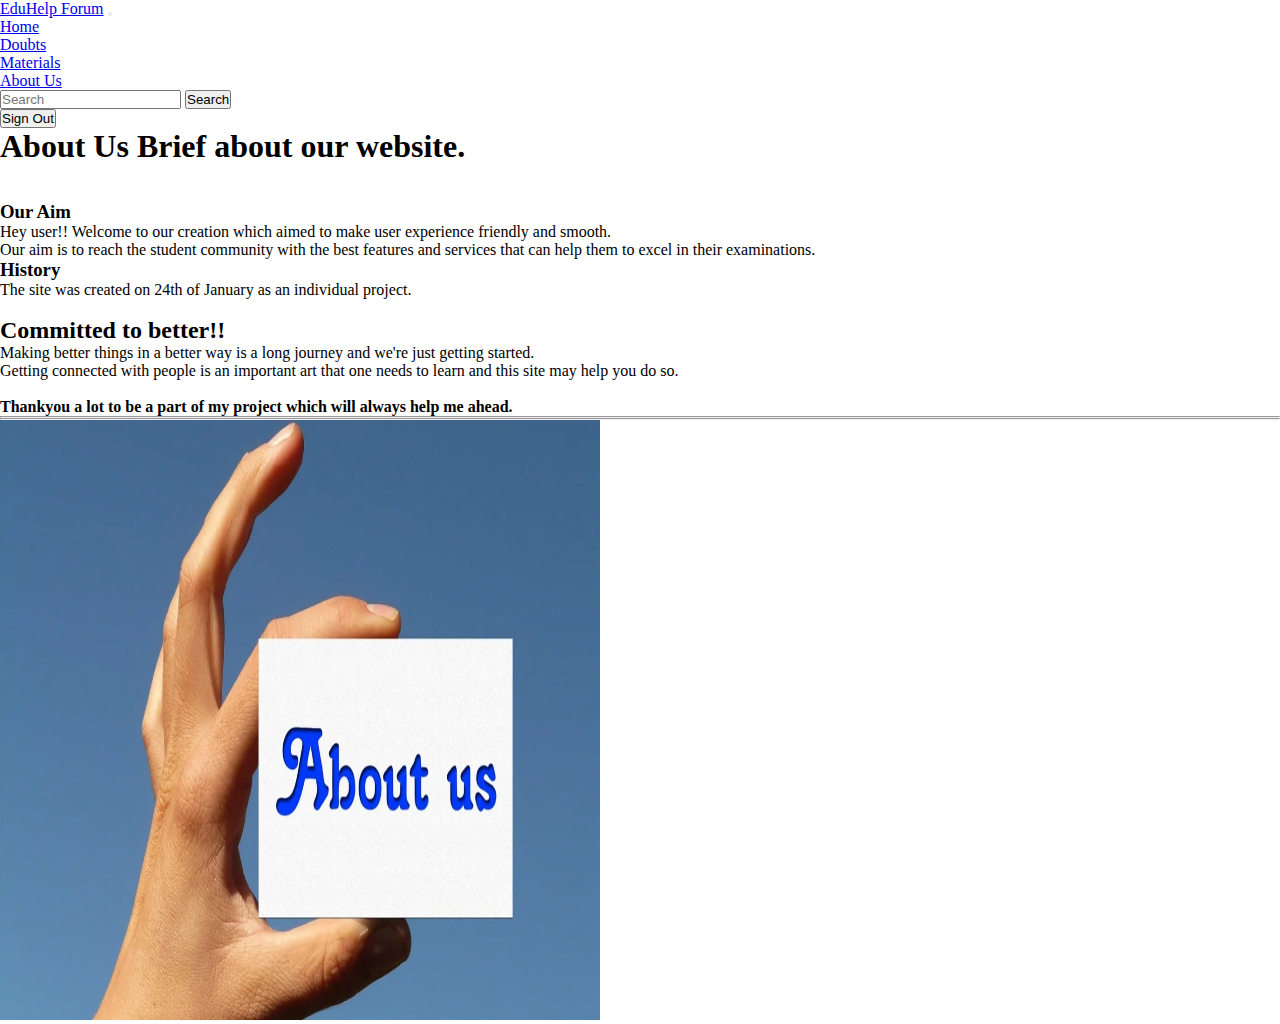
<file: intropage/about.html>
<!doctype html>
<html lang="en">
  <head>
    <!-- Required meta tags -->
    <meta charset="utf-8">
    <meta name="viewport" content="width=device-width, initial-scale=1">

    <!-- Bootstrap CSS -->
    <link href="https://cdn.jsdelivr.net/npm/bootstrap@5.0.2/dist/css/bootstrap.min.css" rel="stylesheet" integrity="sha384-EVSTQN3/azprG1Anm3QDgpJLIm9Nao0Yz1ztcQTwFspd3yD65VohhpuuCOmLASjC" crossorigin="anonymous">
    <link rel = "stylesheet" href="about.css"/>
    <title>About Us</title>
  </head>
  <body>
    
    <nav class="navbar navbar-expand-lg navbar-dark bg-dark">
        <div class="container-fluid">
          <a class="navbar-brand" href="#">EduHelp Forum</a>
          <button class="navbar-toggler" type="button" data-bs-toggle="collapse" data-bs-target="#navbarSupportedContent"
            aria-controls="navbarSupportedContent" aria-expanded="false" aria-label="Toggle navigation">
            <span class="navbar-toggler-icon"></span>
          </button>
          <div class="collapse navbar-collapse" id="navbarSupportedContent">
            <ul class="navbar-nav me-auto mb-2 mb-lg-0">
              <li class="nav-item">
                <a class="nav-link " aria-current="page" href="index.html">Home</a>
              </li>
              <li class="nav-item">
                <a class="nav-link " href="doubtful.html">Doubts</a>
              </li>
              <li class="nav-item">
                <a class="nav-link" href="studymaterial.html">Materials</a>
              </li>
              <li class="nav-item">
                <a class="nav-link active" href="about.html">About Us</a>
              </li>
            </ul>
            <form class="d-flex">
              <input class="form-control me-2" type="search" placeholder="Search" aria-label="Search">
              <button class="btn btn-outline-light" type="submit">Search</button>
            </form>
            <div class="mx-2">
    
              <button class="btn btn-success" type="button" id="signoutbutton">Sign Out</button>
            </div>
          </div>
        </div>
      </nav>
      <div class="container">
        <div class="row featurette my-4">
          <div class="col-md-7">
            <h1 class="featurette-heading">About Us  <span class="text-muted">Brief about our website.</span>
            </h1>
            <br>
            <br>
            <h3>Our Aim</h3>
            <p class="lead">Hey user!! Welcome to our creation which aimed to make user experience friendly and smooth.<br>
               Our aim is to reach the student community with the best features and services that can help them to excel in their examinations.<br>
               </p>
            <h3>History</h3>
            <p class="lead">The site was created on 24th of January as an individual project.</p>
            <br>
            <h2>Committed to better!!</h2>
            <p class="lead">Making better things in a better way is a long journey and we're just getting started.<br> Getting connected with people is an important art that one needs to learn and this site may help you do so.
            </p>
            <br>
            <h4> Thankyou a lot to be a part of my project which will always help me ahead.</h4>
            <hr>
            <hr>
          </div>
          <div class="col-md-5">
           <img src="about2.webp" class="bd-placeholder-img bd-placeholder-img-lg featurette-image img-fluid mx-auto" width="600" height="600">
          </div>
        </div>
       
      </div>
      
          
      
    
    
    
    <script src="https://cdn.jsdelivr.net/npm/bootstrap@5.0.2/dist/js/bootstrap.bundle.min.js" integrity="sha384-MrcW6ZMFYlzcLA8Nl+NtUVF0sA7MsXsP1UyJoMp4YLEuNSfAP+JcXn/tWtIaxVXM" crossorigin="anonymous"></script>

  </body>
</html>
</file>
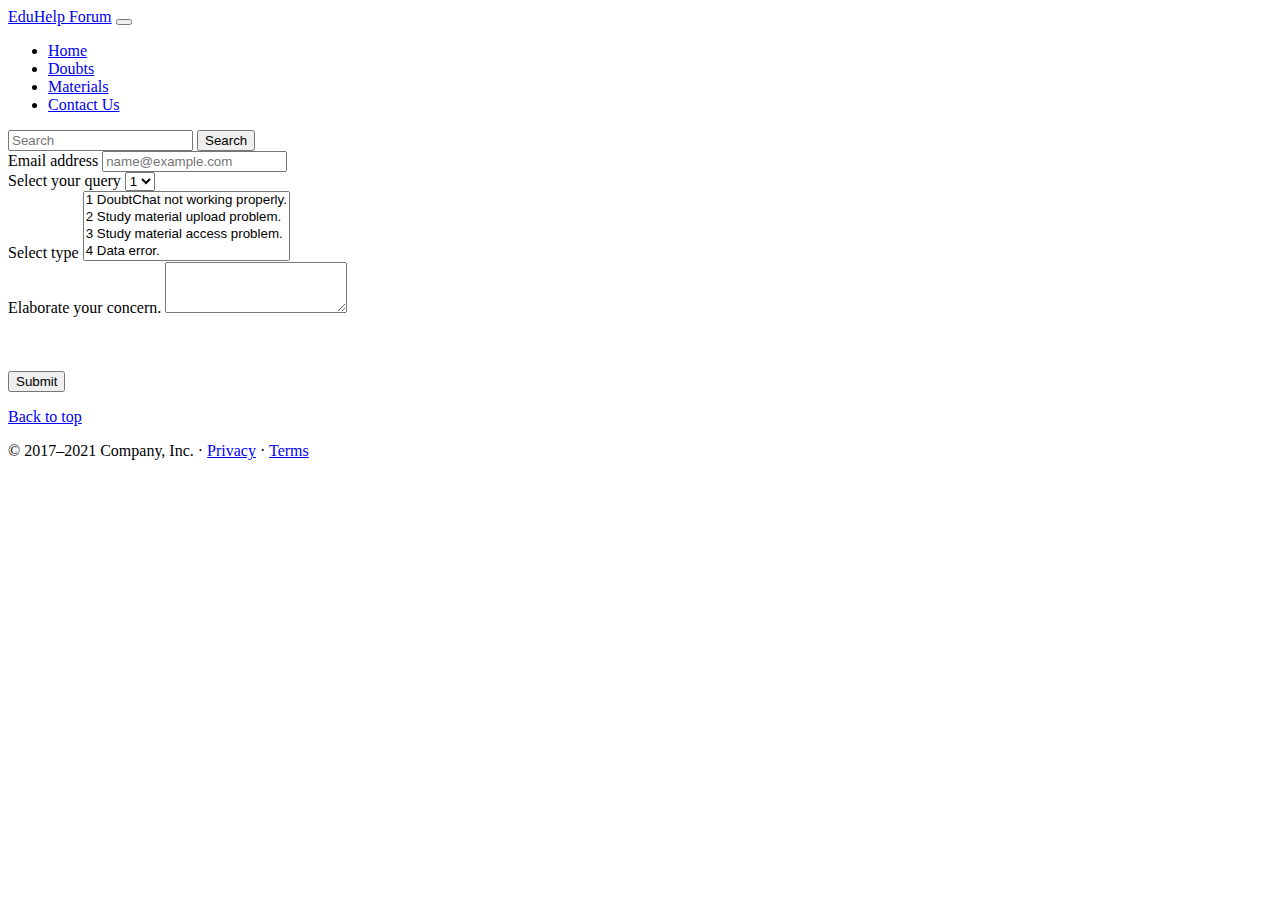
<file: intropage/contact.html>
<!doctype html>
<html lang="en">

<head>
    <!-- Required meta tags -->
    <meta charset="utf-8">
    <meta name="viewport" content="width=device-width, initial-scale=1">

    <!-- Bootstrap CSS -->
    <link href="https://cdn.jsdelivr.net/npm/bootstrap@5.0.2/dist/css/bootstrap.min.css" rel="stylesheet"
        integrity="sha384-EVSTQN3/azprG1Anm3QDgpJLIm9Nao0Yz1ztcQTwFspd3yD65VohhpuuCOmLASjC" crossorigin="anonymous">

    <title>EduHelp Forum</title>
</head>

<body>
    <nav class="navbar navbar-expand-lg navbar-dark bg-dark">
        <div class="container-fluid">
            <a class="navbar-brand" href="#">EduHelp Forum</a>
            <button class="navbar-toggler" type="button" data-bs-toggle="collapse"
                data-bs-target="#navbarSupportedContent" aria-controls="navbarSupportedContent" aria-expanded="false"
                aria-label="Toggle navigation">
                <span class="navbar-toggler-icon"></span>
            </button>
            <div class="collapse navbar-collapse" id="navbarSupportedContent">
                <ul class="navbar-nav me-auto mb-2 mb-lg-0">
                    <li class="nav-item">
                        <a class="nav-link " aria-current="page" href="index.html">Home</a>
                    </li>
                    <li class="nav-item">
                        <a class="nav-link" href="#">Doubts</a>
                    </li>
                    <li class="nav-item">
                        <a class="nav-link" href="studymaterial.html">Materials</a>
                    </li>
                    <li class="nav-item active">
                        <a class="nav-link active" href="#">Contact Us</a>
                    </li>
                </ul>
                <form class="d-flex">
                    <input class="form-control me-2" type="search" placeholder="Search" aria-label="Search">
                    <button class="btn btn-outline-success" type="submit">Search</button>
                </form>
            </div>
        </div>
    </nav>
    <div class="container my-4">
        <form>
            <div class="form-group">
                <label for="exampleFormControlInput1">Email address</label>
                <input type="email" class="form-control" id="exampleFormControlInput1" placeholder="name@example.com">
            </div>
            <div class="form-group">
                <label for="exampleFormControlSelect1">Select your query</label>
                <select class="form-control" id="exampleFormControlSelect1">
                    <option>1</option>
                    <option>2</option>
                    <option>3</option>
                    <option>4</option>
                    <option>5</option>
                </select>
            </div>
            <div class="form-group">
                <label for="exampleFormControlSelect2">Select type </label>
                <select multiple class="form-control" id="exampleFormControlSelect2">
                    <option>1 DoubtChat not working properly.</option>
                    <option>2 Study material upload problem.</option>
                    <option>3 Study material access problem.</option>
                    <option>4 Data error.</option>
                    <option>5 Copyright issues.</option>
                </select>
            </div>
            <div class="form-group">
                <label for="exampleFormControlTextarea1">Elaborate your concern.</label>
                <textarea class="form-control" id="exampleFormControlTextarea1" rows="3"></textarea>
            </div>
            <br>
            <br>
            <br>
            <button class="btn btn-primary">Submit</button>
        </form>
    </div>

    <footer class="container">
        <p class="float-end"><a href="#">Back to top</a></p>
        <p>© 2017–2021 Company, Inc. · <a href="#">Privacy</a> · <a href="#">Terms</a></p>
    </footer>



    <!-- Optional JavaScript; choose one of the two! -->

    <!-- Option 1: Bootstrap Bundle with Popper -->
    <script src="https://cdn.jsdelivr.net/npm/bootstrap@5.0.2/dist/js/bootstrap.bundle.min.js"
        integrity="sha384-MrcW6ZMFYlzcLA8Nl+NtUVF0sA7MsXsP1UyJoMp4YLEuNSfAP+JcXn/tWtIaxVXM"
        crossorigin="anonymous"></script>

    <!-- Option 2: Separate Popper and Bootstrap JS -->
    <!--
    <script src="https://cdn.jsdelivr.net/npm/@popperjs/core@2.9.2/dist/umd/popper.min.js" integrity="sha384-IQsoLXl5PILFhosVNubq5LC7Qb9DXgDA9i+tQ8Zj3iwWAwPtgFTxbJ8NT4GN1R8p" crossorigin="anonymous"></script>
    <script src="https://cdn.jsdelivr.net/npm/bootstrap@5.0.2/dist/js/bootstrap.min.js" integrity="sha384-cVKIPhGWiC2Al4u+LWgxfKTRIcfu0JTxR+EQDz/bgldoEyl4H0zUF0QKbrJ0EcQF" crossorigin="anonymous"></script>
    -->

</body>

</html>
</file>
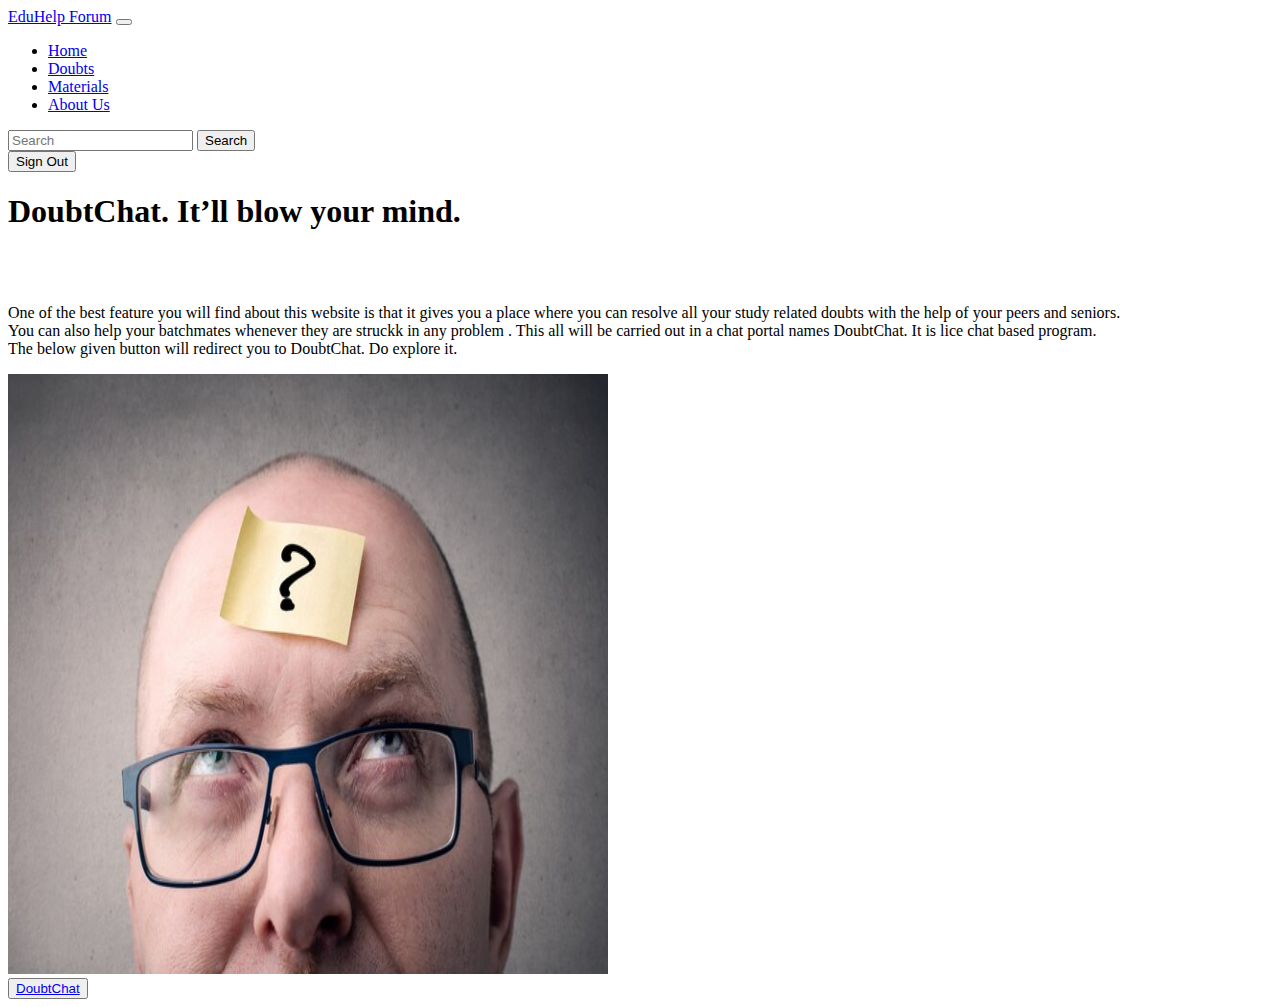
<file: intropage/doubtful.html>
<!doctype html>
<html lang="en">

<head>
  <!-- Required meta tags -->
  <meta charset="utf-8">
  <meta name="viewport" content="width=device-width, initial-scale=1">

  <!-- Bootstrap CSS -->
  <link href="https://cdn.jsdelivr.net/npm/bootstrap@5.0.2/dist/css/bootstrap.min.css" rel="stylesheet"
    integrity="sha384-EVSTQN3/azprG1Anm3QDgpJLIm9Nao0Yz1ztcQTwFspd3yD65VohhpuuCOmLASjC" crossorigin="anonymous">

  <title>EduHelp Forum</title>
</head>

<body>
  <nav class="navbar navbar-expand-lg navbar-dark bg-dark">
    <div class="container-fluid">
      <a class="navbar-brand" href="#">EduHelp Forum</a>
      <button class="navbar-toggler" type="button" data-bs-toggle="collapse" data-bs-target="#navbarSupportedContent"
        aria-controls="navbarSupportedContent" aria-expanded="false" aria-label="Toggle navigation">
        <span class="navbar-toggler-icon"></span>
      </button>
      <div class="collapse navbar-collapse" id="navbarSupportedContent">
        <ul class="navbar-nav me-auto mb-2 mb-lg-0">
          <li class="nav-item">
            <a class="nav-link" aria-current="page" href="index.html">Home</a>
          </li>
          <li class="nav-item">
            <a class="nav-link active" href="doubtful.html">Doubts</a>
          </li>
          <li class="nav-item">
            <a class="nav-link" href="studymaterial.html">Materials</a>
          </li>
          <li class="nav-item">
            <a class="nav-link" href="about.html">About Us</a>
          </li>
        </ul>
        <form class="d-flex">
          <input class="form-control me-2" type="search" placeholder="Search" aria-label="Search">
          <button class="btn btn-outline-light" type="submit">Search</button>
        </form>
        <div class="mx-2">

          <button class="btn btn-success" type="button" id="signoutbutton">Sign Out</button>
        </div>
      </div>
    </div>
  </nav>
  <div class="container">
    <div class="row featurette my-4">
      <div class="col-md-7">
        <h1 class="featurette-heading">DoubtChat. <span class="text-muted">It’ll blow your mind.</span>
        </h1>
        <br>
        <br>
        <p class="lead">One of the best feature you will find about this website is that it gives you a place where you can resolve all your study related doubts with the help of your peers and seniors.
          <br>
          You can also help your batchmates whenever they are struckk in any problem . This all will be carried out in a chat portal names DoubtChat. It is lice chat based program.
          <br> 
          The below given button will redirect you to DoubtChat. Do explore it.
        </p>
      </div>
      <div class="col-md-5">
       <img src="thumb2.jpg" class="bd-placeholder-img bd-placeholder-img-lg featurette-image img-fluid mx-auto" width="600" height="600">
      </div>
    </div>
    <div class="container">
      <button type="button" class="btn btn-warning btn-lg"><a href="doubtchat1.html">DoubtChat</a></button>
    </div>
    
  </div>
  
      
  



  <!-- Optional JavaScript; choose one of the two! -->

  <!-- Option 1: Bootstrap Bundle with Popper -->
  <script src="https://cdn.jsdelivr.net/npm/bootstrap@5.0.2/dist/js/bootstrap.bundle.min.js"
    integrity="sha384-MrcW6ZMFYlzcLA8Nl+NtUVF0sA7MsXsP1UyJoMp4YLEuNSfAP+JcXn/tWtIaxVXM"
    crossorigin="anonymous"></script>

  <!-- Option 2: Separate Popper and Bootstrap JS -->
  <!--
    <script src="https://cdn.jsdelivr.net/npm/@popperjs/core@2.9.2/dist/umd/popper.min.js" integrity="sha384-IQsoLXl5PILFhosVNubq5LC7Qb9DXgDA9i+tQ8Zj3iwWAwPtgFTxbJ8NT4GN1R8p" crossorigin="anonymous"></script>
    <script src="https://cdn.jsdelivr.net/npm/bootstrap@5.0.2/dist/js/bootstrap.min.js" integrity="sha384-cVKIPhGWiC2Al4u+LWgxfKTRIcfu0JTxR+EQDz/bgldoEyl4H0zUF0QKbrJ0EcQF" crossorigin="anonymous"></script>
    -->

</body>

</html>
</file>
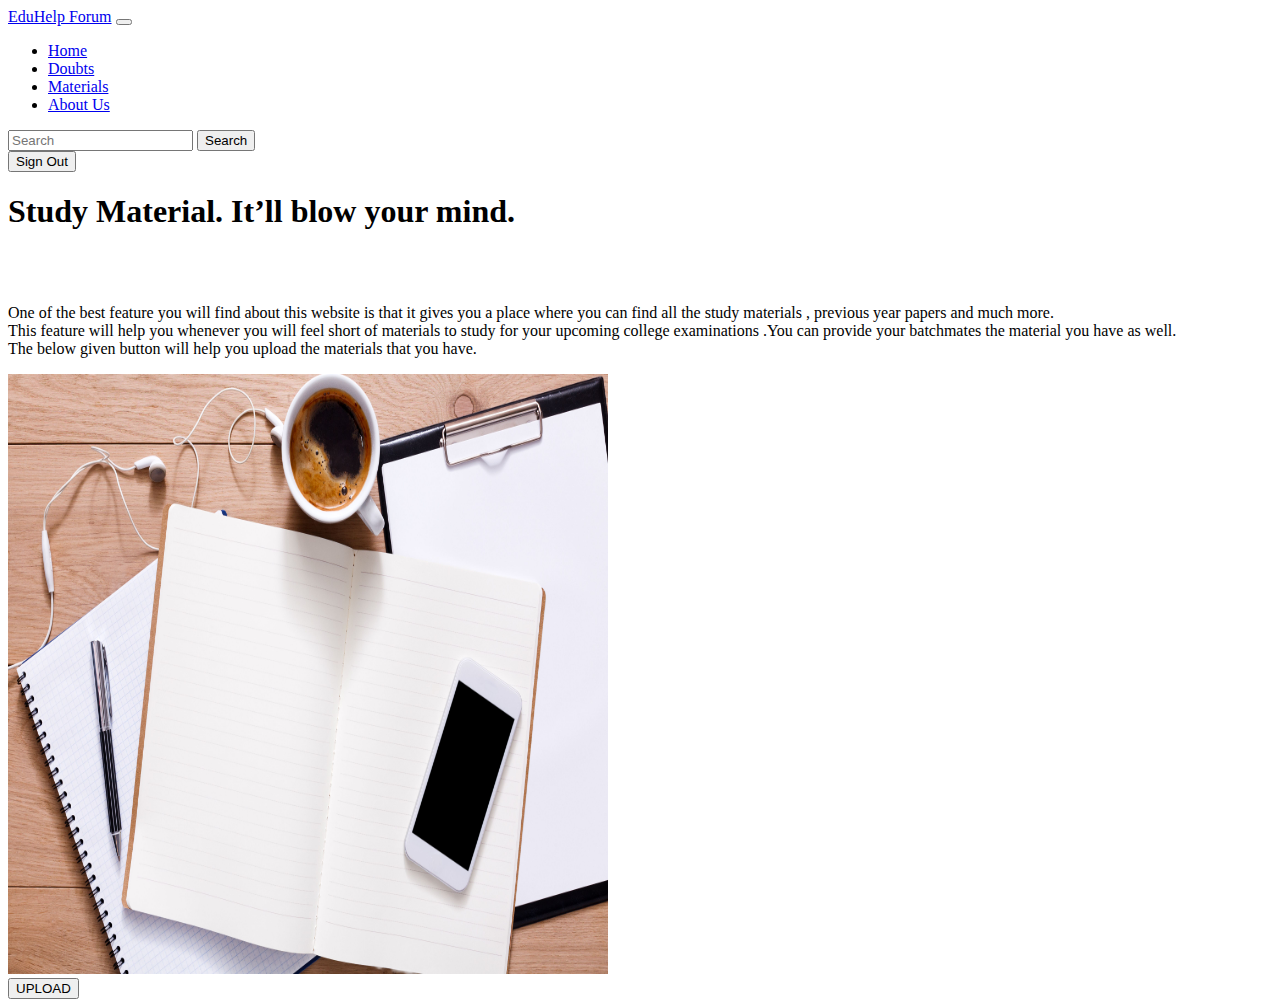
<file: intropage/studymaterial.html>
<!doctype html>
<html lang="en">

<head>
  <!-- Required meta tags -->
  <meta charset="utf-8">
  <meta name="viewport" content="width=device-width, initial-scale=1">

  <!-- Bootstrap CSS -->
  <link href="https://cdn.jsdelivr.net/npm/bootstrap@5.0.2/dist/css/bootstrap.min.css" rel="stylesheet"
    integrity="sha384-EVSTQN3/azprG1Anm3QDgpJLIm9Nao0Yz1ztcQTwFspd3yD65VohhpuuCOmLASjC" crossorigin="anonymous">

  <title>EduHelp Forum</title>
</head>

<body>
  <nav class="navbar navbar-expand-lg navbar-dark bg-dark">
    <div class="container-fluid">
      <a class="navbar-brand" href="#">EduHelp Forum</a>
      <button class="navbar-toggler" type="button" data-bs-toggle="collapse" data-bs-target="#navbarSupportedContent"
        aria-controls="navbarSupportedContent" aria-expanded="false" aria-label="Toggle navigation">
        <span class="navbar-toggler-icon"></span>
      </button>
      <div class="collapse navbar-collapse" id="navbarSupportedContent">
        <ul class="navbar-nav me-auto mb-2 mb-lg-0">
          <li class="nav-item">
            <a class="nav-link" aria-current="page" href="index.html">Home</a>
          </li>
          <li class="nav-item">
            <a class="nav-link" href="doubtful.html">Doubts</a>
          </li>
          <li class="nav-item">
            <a class="nav-link active" href="#">Materials</a>
          </li>
          <li class="nav-item">
            <a class="nav-link " href="about.html">About Us</a>
          </li>
        </ul>
        <form class="d-flex">
          <input class="form-control me-2" type="search" placeholder="Search" aria-label="Search">
          <button class="btn btn-outline-light" type="submit">Search</button>
        </form>
        <div class="mx-2">

          <button class="btn btn-success" type="button" id="signoutbutton">Sign Out</button>
        </div>
      </div>
    </div>
  </nav>
  <div class="container">
  <div class="row featurette my-4">
    <div class="col-md-7">
      <h1 class="featurette-heading">Study Material. <span class="text-muted">It’ll blow your mind.</span>
      </h1>
      <br>
      <br>
      <p class="lead">One of the best feature you will find about this website is that it gives you a place where you can find all the study materials , previous year papers and much more. 
        <br>
        This feature will help you whenever you will feel short of materials to study for your upcoming college examinations .You can provide your batchmates the material you have as well.
        
        <br> 
        The below given button will help you upload the materials that you have.
      </p>
    </div>
    <div class="col-md-5">
     <img src="thumb1.jpg" class="bd-placeholder-img bd-placeholder-img-lg featurette-image img-fluid mx-auto" width="600" height="600">
    </div>
  </div>
  <div class="container">
    <button id="upload_widget">UPLOAD</button>
  </div>
</div>

<script src="https://upload-widget.cloudinary.com/global/all.js" type="text/javascript"></script>  

<script type="text/javascript">  
var myWidget = cloudinary.createUploadWidget({
    cloudName: 'ddttgnlua', 
    uploadPreset: 'eduHelp_Forum'}, (error, result) => { 
      if (!error && result && result.event === "success") { 
        alert(result.info.secure_url);
        console.log('Done! Here is the image info: ', result.info); 
      }
    }
  )
  
  document.getElementById("upload_widget").addEventListener("click", function(){
      myWidget.open();
    }, false);
  </script>
  <!-- Optional JavaScript; choose one of the two! -->

  <!-- Option 1: Bootstrap Bundle with Popper -->
  <script src="https://cdn.jsdelivr.net/npm/bootstrap@5.0.2/dist/js/bootstrap.bundle.min.js"
    integrity="sha384-MrcW6ZMFYlzcLA8Nl+NtUVF0sA7MsXsP1UyJoMp4YLEuNSfAP+JcXn/tWtIaxVXM"
    crossorigin="anonymous"></script>

  <!-- Option 2: Separate Popper and Bootstrap JS -->
  <!--
    <script src="https://cdn.jsdelivr.net/npm/@popperjs/core@2.9.2/dist/umd/popper.min.js" integrity="sha384-IQsoLXl5PILFhosVNubq5LC7Qb9DXgDA9i+tQ8Zj3iwWAwPtgFTxbJ8NT4GN1R8p" crossorigin="anonymous"></script>
    <script src="https://cdn.jsdelivr.net/npm/bootstrap@5.0.2/dist/js/bootstrap.min.js" integrity="sha384-cVKIPhGWiC2Al4u+LWgxfKTRIcfu0JTxR+EQDz/bgldoEyl4H0zUF0QKbrJ0EcQF" crossorigin="anonymous"></script>
    -->

</body>

</html>
</file>
<file: intropage/about.css>
*{
    margin:0;
    padding:0;
    
}

footer{
    margin-top:400px;
    margin-bottom: 100px;
}
</file>
